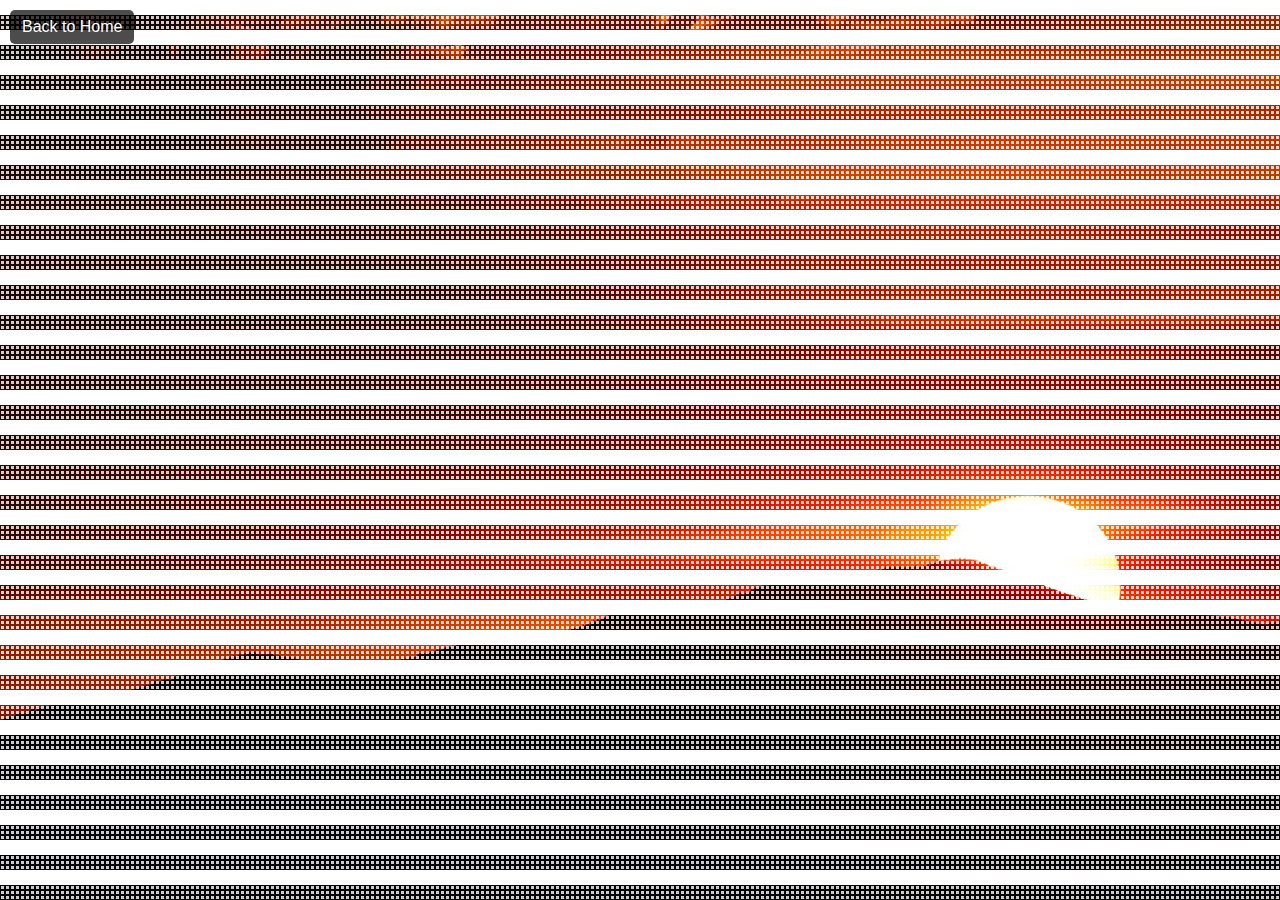
<file: blinds.html>
<!DOCTYPE html>
<html lang="en">
<head>
  <meta charset="UTF-8">
  <meta name="viewport" content="width=device-width, initial-scale=1.0">
  <title>Sun with Blinds Animation</title>
  <style>
    body {
      margin: 0;
      overflow: hidden;
      display: flex;
      justify-content: center;
      align-items: center;
      height: 100vh;
      background-color: #f0f0f0;
    }

    .container {
      position: relative;
      width: 100vw;
      height: 100vh;
      overflow: hidden;
    }

    .sun {
      position: absolute;
      width: 100%;
      height: 100%;
      background: url('sun.png') no-repeat center/cover;
      z-index: 1;
    }

    .stars {
      position: absolute;
      width: 100%;
      height: 100%;
      z-index: 2;
      pointer-events: none;
      background: radial-gradient(circle, rgba(255, 255, 255, 0.8) 2px, transparent 2px);
      background-size: 5px 5px;
      animation: twinkle 2s infinite alternate;
    }

    .blinds {
      position: absolute;
      width: 100%;
      height: 100%;
      background: linear-gradient(white 50%, transparent 50%);
      background-size: 100% 30px;
      transform: translateY(0);
      transition: transform 1s ease-in-out;
      z-index: 3;
    }

    .blinds.open {
      transform: translateY(-100%);
    }

    .blinds.closed {
      transform: translateY(0);
    }

    .back-to-home {
      position: absolute;
      top: 10px;
      left: 10px;
      z-index: 4;
      font-family: Arial, sans-serif;
      font-size: 16px;
      background-color: rgba(0, 0, 0, 0.7);
      color: white;
      padding: 8px 12px;
      border-radius: 5px;
      text-decoration: none;
      transition: background-color 0.3s ease;
    }

    .back-to-home:hover {
      background-color: rgba(0, 0, 0, 0.9);
    }

    @keyframes twinkle {
      0% {
        opacity: 0.5;
      }
      100% {
        opacity: 1;
      }
    }
  </style>
</head>
<body>
  <!-- Background Audio -->
  <audio id="background-audio" loop>
    <source src="BLINDS.wav" type="audio/wav">
    Your browser does not support the audio tag.
  </audio>

  <!-- Back to Home Link -->
  <a href="index.html" class="back-to-home">Back to Home</a>

  <div class="container" onclick="toggleBlinds()">
    <div class="sun"></div>
    <div class="stars"></div>
    <div class="blinds closed"></div>
  </div>

  <script>
    let isBlindsOpen = false;
    const audio = document.getElementById('background-audio');

    function toggleBlinds() {
      const blinds = document.querySelector('.blinds');
      
      // Play audio and synchronize with blinds movement
      audio.currentTime = 0; // Restart audio from the beginning
      audio.play();
      
      if (isBlindsOpen) {
        blinds.classList.remove('open');
        blinds.classList.add('closed');
      } else {
        blinds.classList.remove('closed');
        blinds.classList.add('open');
      }
      isBlindsOpen = !isBlindsOpen;
    }
  </script>
</body>
</html>
</file>
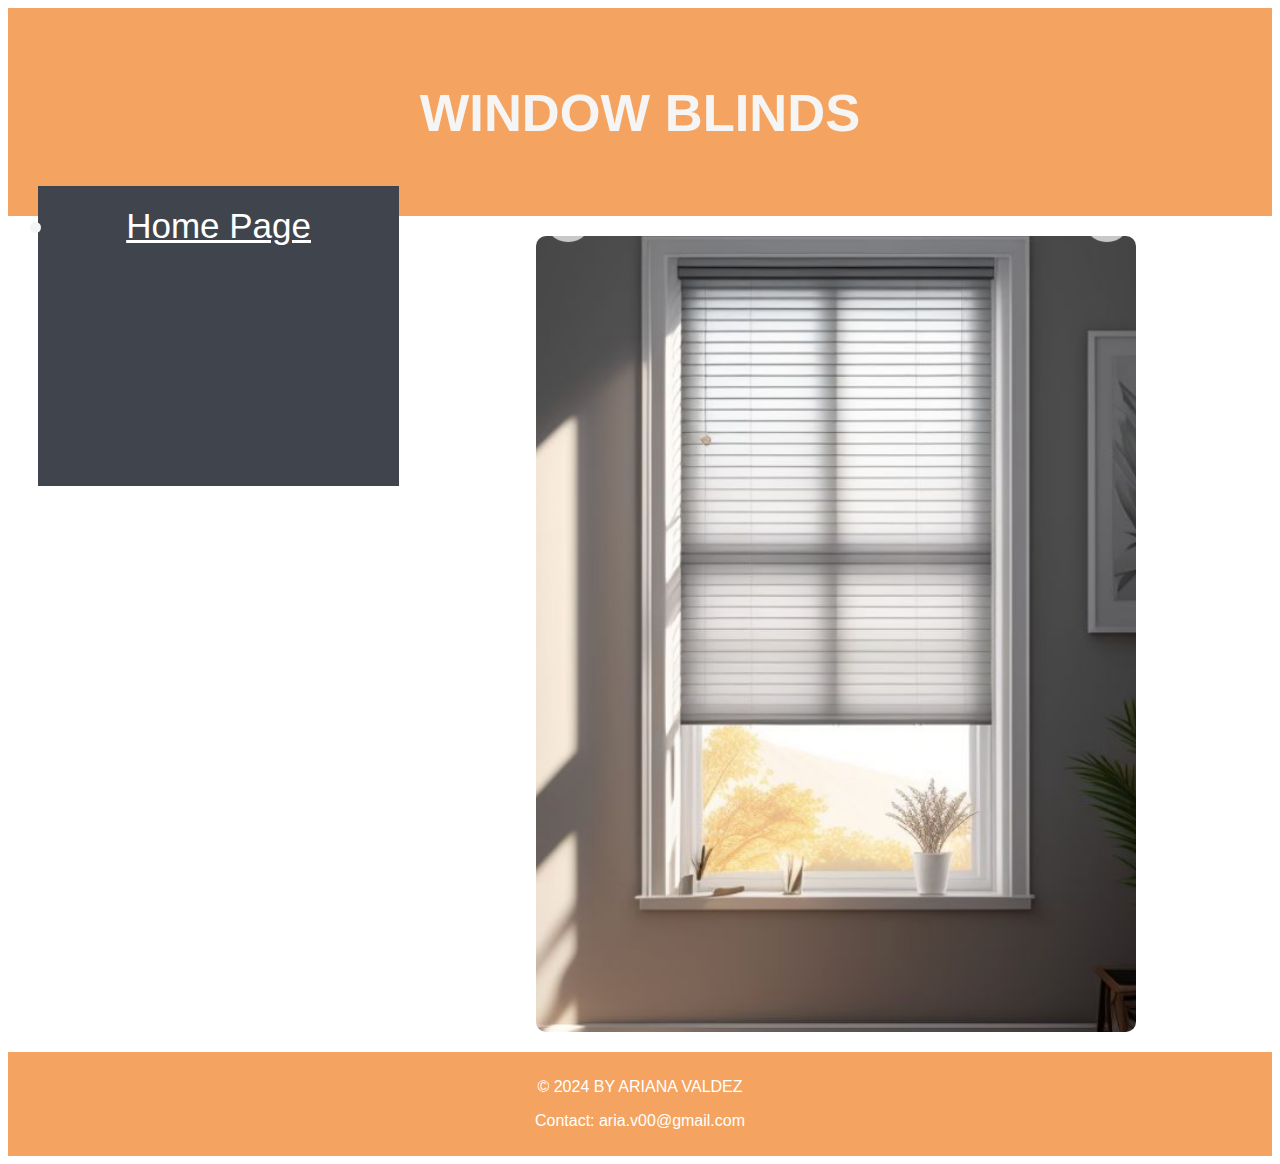
<file: window.html>
<!DOCTYPE html>
<html lang="en">
<head>
<title>CSS Template</title>
<meta charset="utf-8">
<meta name="viewport" content="width=device-width, initial-scale=1">
<style>
* {
  box-sizing: border-box;
}

body {
  font-family: Arial, Helvetica, sans-serif;
}

/* Style the header */
header {
  background-color: sandybrown;
  padding: 30px;
  text-align: center;
  font-size: 35px;
  color: whitesmoke;
}

/* Create two columns/boxes that floats next to each other */
nav {
  float: left;
  width: 30%;
  height: 300px; /* only for demonstration, should be removed */
  background: 	#40454d;
  padding: 20px;
}

/* Style the list inside the menu */
nav ul {
  list-style-type: none;
  padding: 0;
  background-color: #40454d;
}

article {
  float: left;
  padding: 20px;
  width: 70%;
  background-color: #40454d;
  height: 0px; /* only for demonstration, should be removed */
}

/* Clear floats after the columns */
section::after {
  content: "";
  display: table;
  clear: both;
}

/* Style the footer */
footer {
  background-color: sandybrown                              ;
  padding: 10px;
  text-align: center;
  color: white;
}

/* Responsive layout - makes the two columns/boxes stack on top of each other instead of next to each other, on small screens */
@media (max-width: 600px) {
  nav, article {
    width: 100%;
    height: auto;
  }
}

a { 
            color: white;
        }
        
</style>
</head>
<body>


<header>
  <h2>WINDOW BLINDS</h2>
<nav>  <li><a href="index.html"> Home Page </a></li></nav>
</header>

<section>

<img src="WINDOW.png" alt="Window with blinds and sunlight" style="width: 100%; max-width: 600px; display: block; margin: 20px auto; border-radius: 10px;">

</section>

<footer>
    <p>&copy; 2024 BY ARIANA VALDEZ</p>
    <p>Contact: aria.v00@gmail.com</p>
</footer>
</body>
</html>
</file>
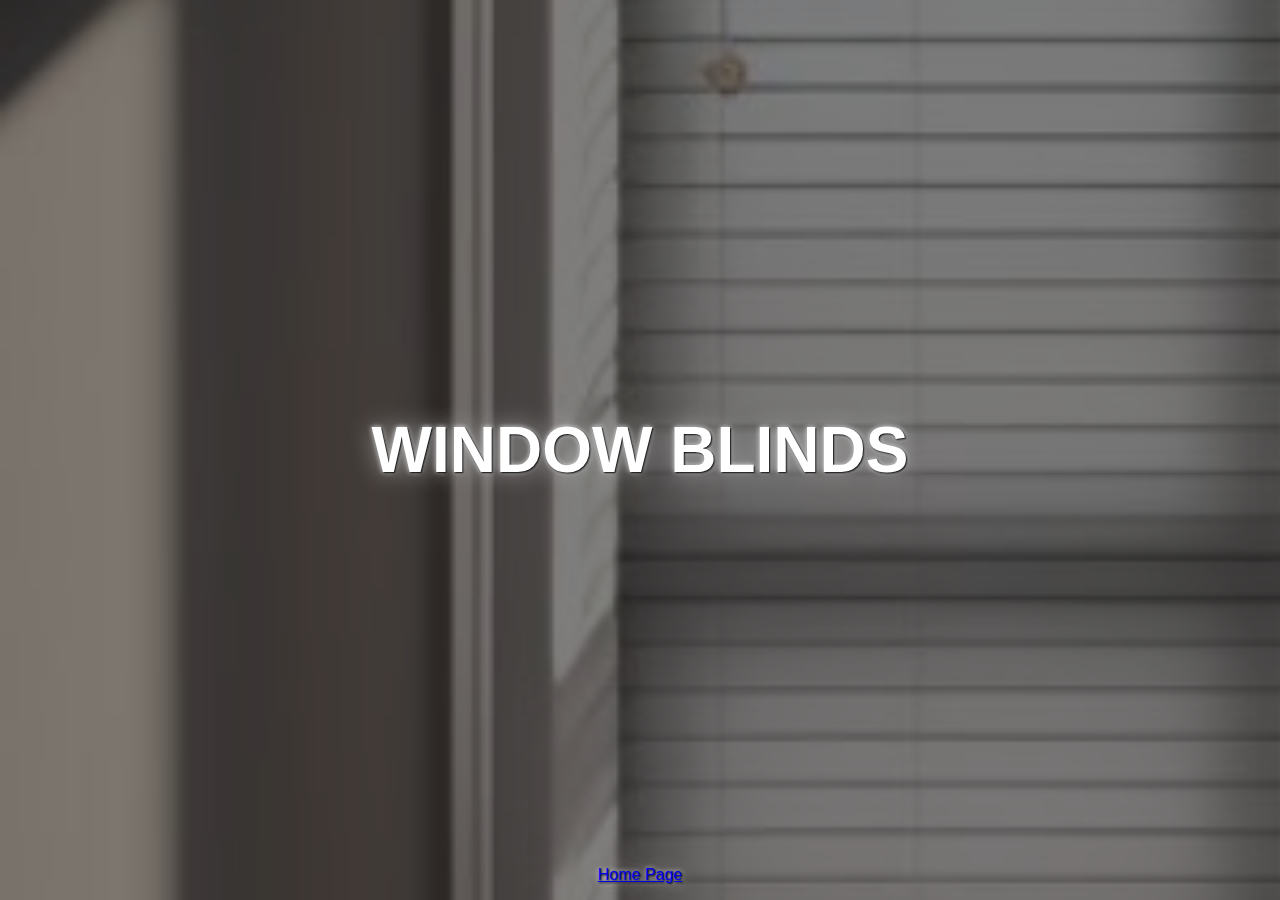
<file: WINDOWS PT 2/Window blinds.html>
<!DOCTYPE HTML>
<html>
  <head>
    <title>WINDOW BLINDS</title>
    <meta charset="utf-8" />
    <meta name="viewport" content="width=device-width, initial-scale=1, user-scalable=no" />
    <style>
      body {
        margin: 0;
        overflow: hidden; /* Prevents scrollbars */
        font-family: Arial, sans-serif;
      }
      #wrapper {
        position: relative;
        width: 100%;
        height: 100vh;
        overflow: hidden;
      }
      #bg {
        position: absolute;
        top: 0;
        left: 0;
        width: 200%; /* Larger than the viewport to allow movement */
        height: 200%; /* Larger than the viewport to allow movement */
        background: url('WINDOW.png') no-repeat center center;
        background-size: cover;
        animation: moveBackground 15s linear infinite;
      }
      #overlay {
        position: absolute;
        top: 0;
        left: 0;
        width: 100%;
        height: 100%;
        background: rgba(0, 0, 0, 0.5); /* Optional dark overlay */
      }
      #main {
        position: relative;
        z-index: 10;
        display: flex;
        flex-direction: column;
        justify-content: center;
        align-items: center;
        height: 100%;
        text-align: center;
        color: white;
        text-shadow: 1px 1px 2px black, 0 0 25px darkgray, 0 0 5px rgb(255, 255, 255);
      }
      @keyframes moveBackground {
        0% {
          transform: translate(0, 0);
        }
        50% {
          transform: translate(-50%, -50%);
        }
        100% {
          transform: translate(0, 0);
        }
      }
      h1 {
        font-size: 4rem;
        margin: 0;
      }
      p {
        font-size: 1.5rem;
        margin: 1rem 0;
      }
      footer {
        position: absolute;
        bottom: 1rem;
        width: 100%;
        text-align: center;
        color: white;
      }
      audio {
        display: none;
      }



    </style>
  </head>
  <body>
    <!-- Background Audio -->
    <audio id="background-audio" loop>
      <source src="BLINDS.wav" type="audio/wav">
      Your browser does not support the audio tag.
  </audio>

    <div id="wrapper">
    
      <div id="bg"></div>
      <div id="overlay"></div>
      <div id="main">
        <div id="grad1"></div>
        <header id="header">
          <h1>WINDOW BLINDS</h1>
         
        </header>
       
      
        <!-- Footer -->
        <footer id="footer">
          <li><a href="index.html"> Home Page </a></li>
        </footer>
         <!-- JavaScript for enabling audio playback -->
    <script>
      const audio = document.getElementById('background-audio');
      document.body.addEventListener('click', () => {
          if (audio.paused) {
              audio.play();
          }
      });
  </script>
      </div>
      
    </div>
  </body>
</html>
</file>
